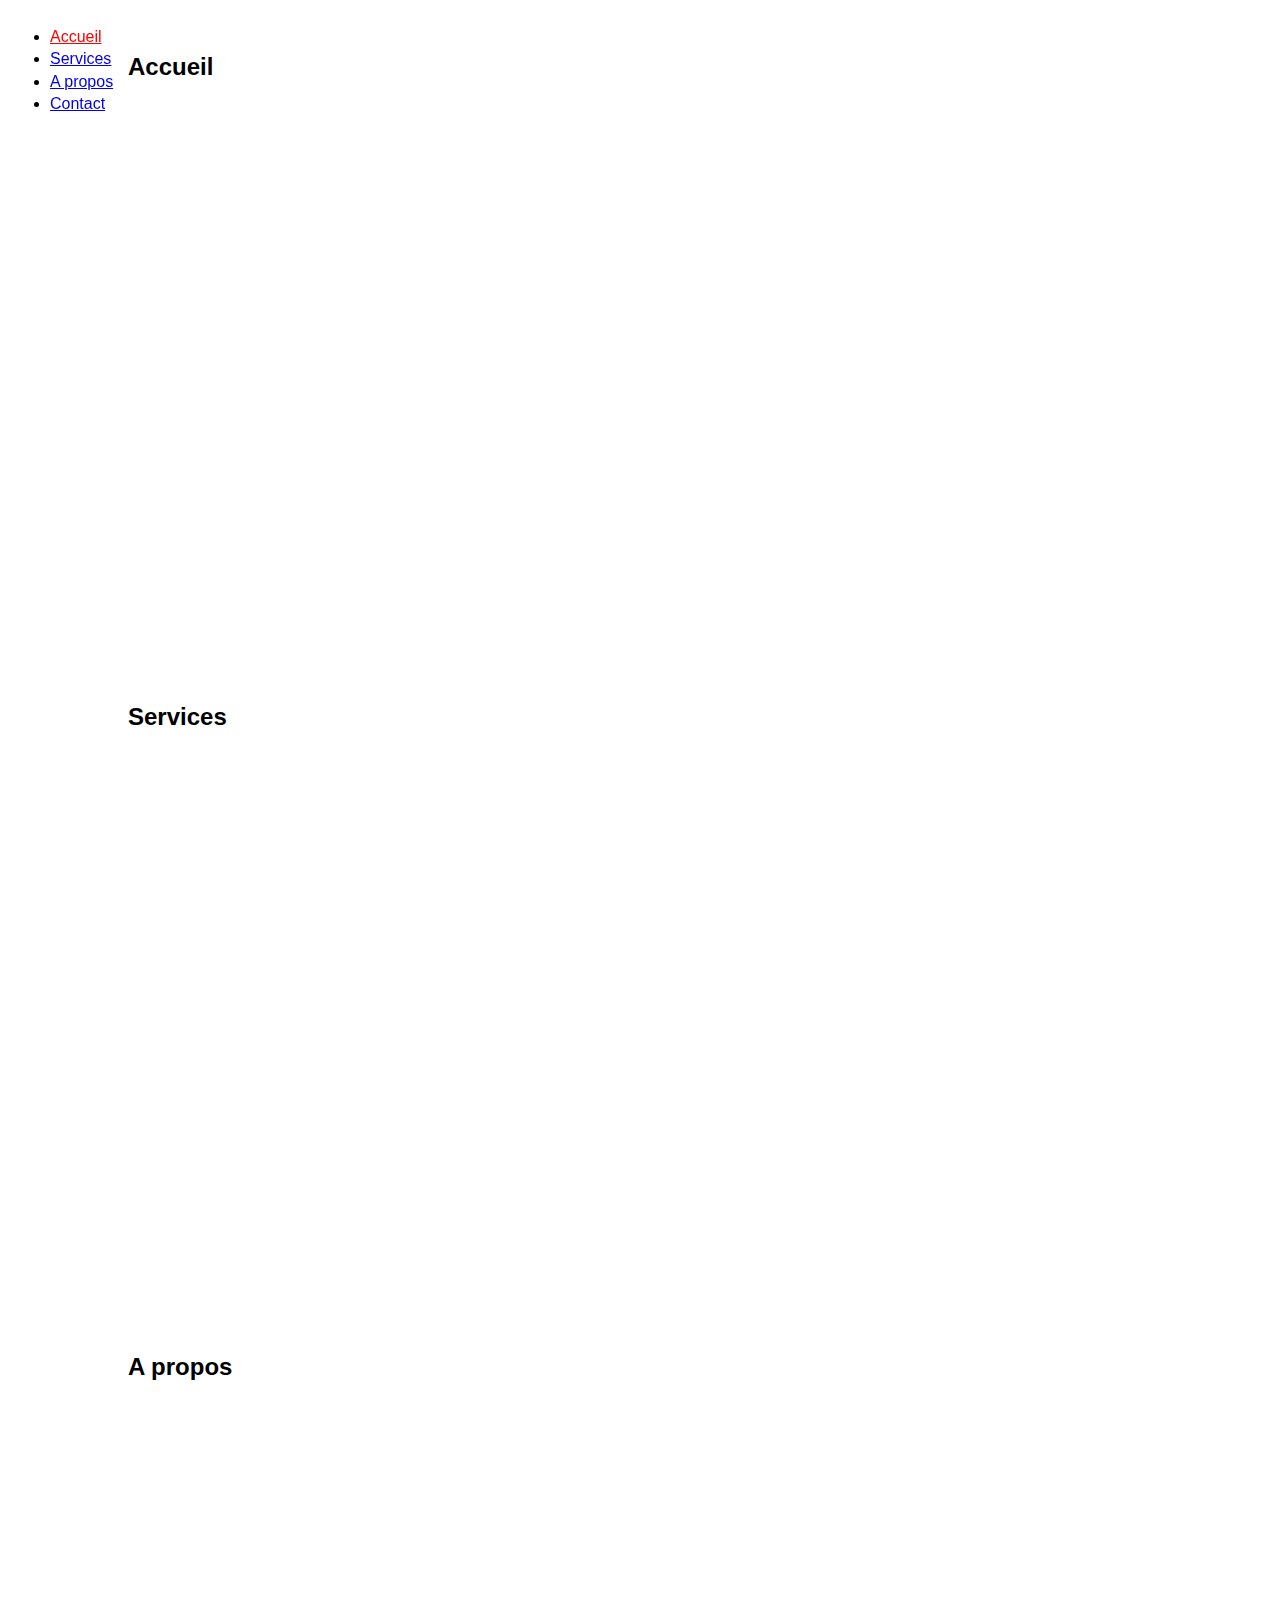
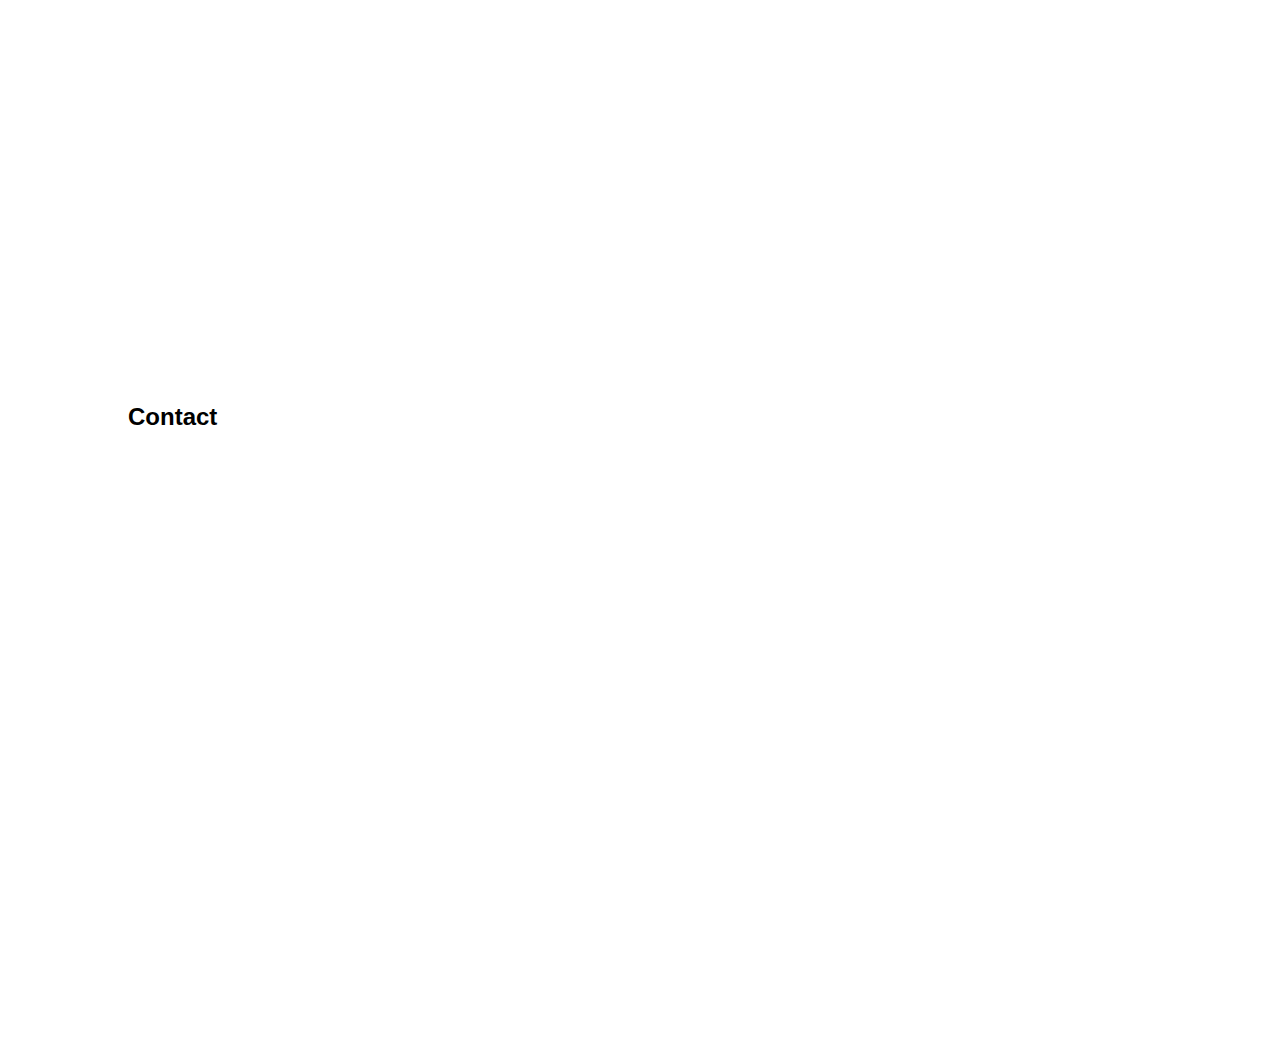
<file: scrollspy/index.html>
<!DOCTYPE html>
<html lang="en">
<head>
    <meta charset="UTF-8">
    <meta name="viewport" content="width=device-width, initial-scale=1.0">
    <title>CHANGES TON TITRE !!!!!!!</title>
    <script src="assets/app.js" defer></script>
    <link rel="stylesheet" href="assets/style.css">
</head>
<body>
    <nav class="menu">
        <ul class="menu__list">
            <li class="menu__el"><a href="#section01">Accueil</a></li>
            <li class="menu__el"><a href="#section02">Services</a></li>
            <li class="menu__el"><a href="#section03">A propos</a></li>
            <li class="menu__el menu__el--active"><a href="#section04">Contact</a></li>
        </ul>
    </nav>
    <main class="container">
        <section class="section" id="section01">
            <h2>Accueil</h2>
        </section>
        <section class="section" id="section02">
            <h2>Services</h2>
        </section>
        <section class="section" id="section03">
            <h2>A propos</h2>
        </section>
        <section class="section" id="section04">
            <h2>Contact</h2>
        </section>
    </main>
</body>
</html>
</file>
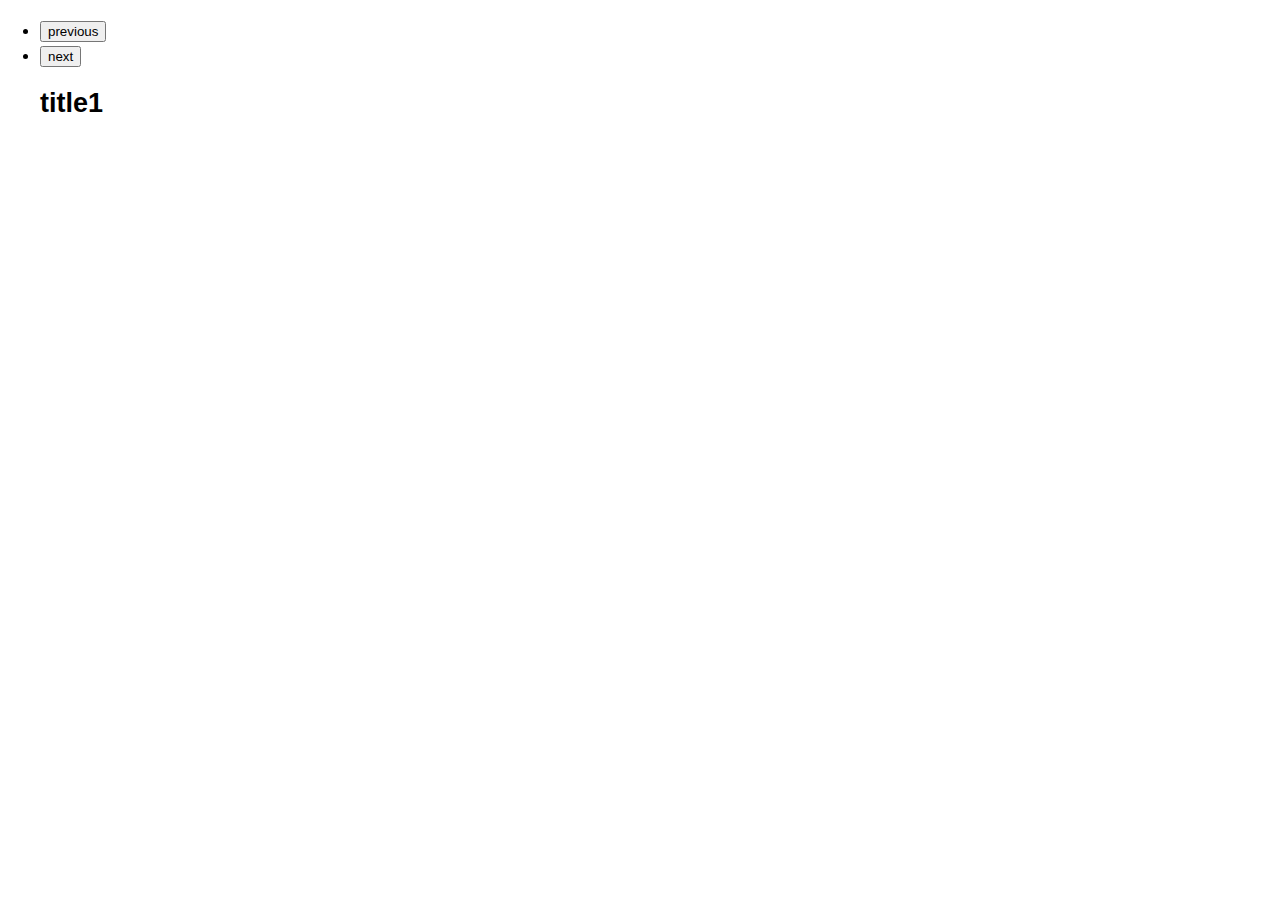
<file: silder/index.html>
<!DOCTYPE html>
<html lang="en">
<head>
    <meta charset="UTF-8">
    <meta name="viewport" content="width=device-width, initial-scale=1.0">
    <title>CHANGES TON TITRE !!!!!!!</title>
    <script src="assets/app.js" defer></script>
    <link rel="stylesheet" href="assets/style.css">
</head>
<body>
    <div class="slider">
        <ul class="slider__controls">
            <li class="slider__btn"><button class="slider__btn--prev"> previous</button></li>
            <li class="slider__btn"><button class="slider__btn--next">next</button></li>
        </ul>
        <ul class="slider__list">
            <li class="slider__el slider__el--show">
                <h2>title1</h2>
            </li>
             <li class="slider__el">
                <h2>title2</h2>
            </li>
            <li class="slider__el">
                <h2>title3</h2>
            </li>
            <li class="slider__el">
                <h2>title4</h2>
            </li>


        </ul>
    </div>
</body>
</html>
</file>
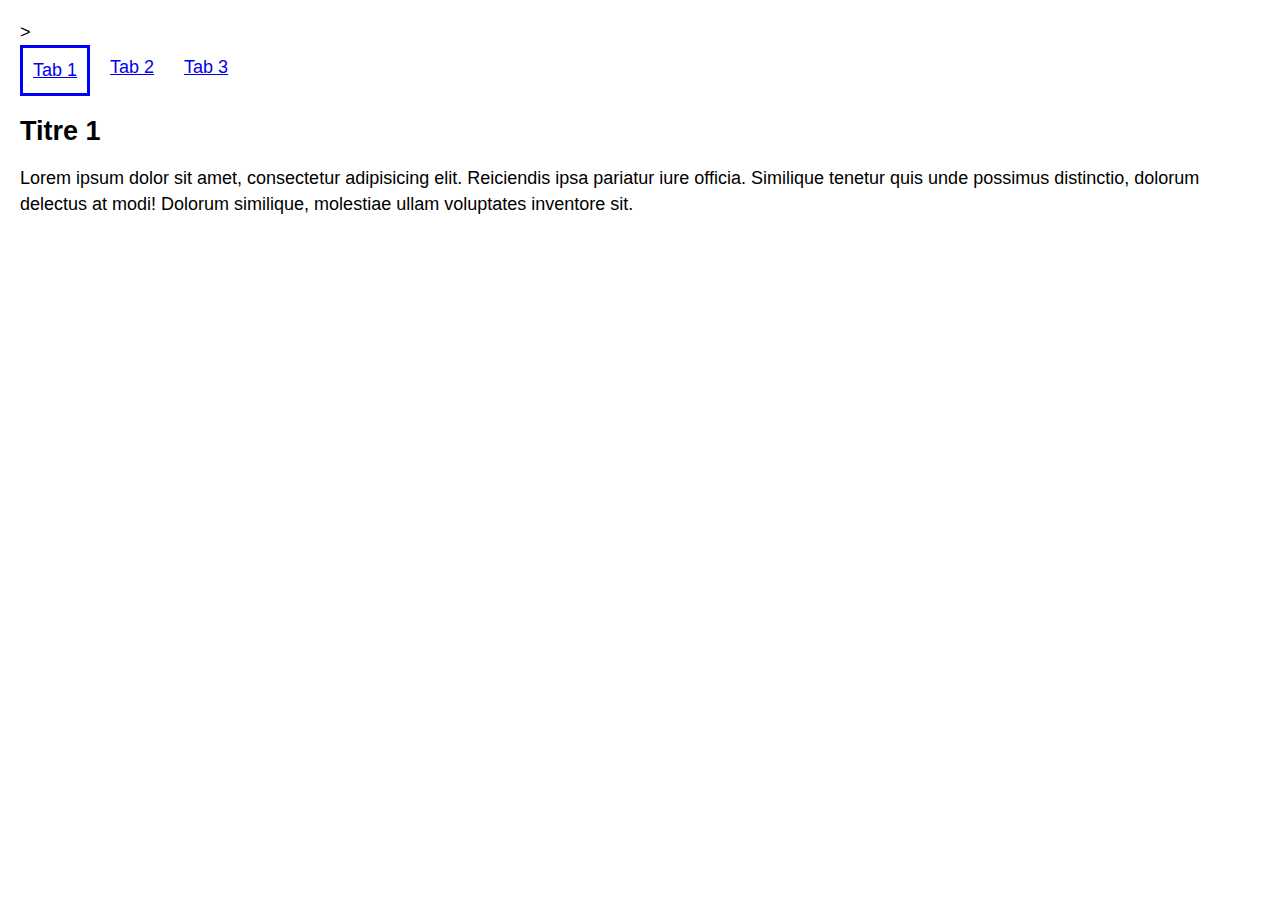
<file: tab/index.html>
><!DOCTYPE html>
<html lang="en">
<head>
    <meta charset="UTF-8">
    <meta name="viewport" content="width=device-width, initial-scale=1.0">
    <title>Tab</title>
    <script src="assets/app.js" defer></script>
    <link rel="stylesheet" href="assets/style.css">
</head>
<body>
    <div class="tab">
        <ul class="tab__nav">
            <li class="tab__el tab__el--active"><a href="#tab1">Tab 1</a></li>
            <li class="tab__el"><a href="#tab2">Tab 2</a></li>
            <li class="tab__el"><a href="#tab3">Tab 3</a></li>
        </ul>

        <div id="tab1" class="tab__content tab__content--active">
            <h2>Titre 1</h2>
            <p>Lorem ipsum dolor sit amet, consectetur adipisicing elit. Reiciendis ipsa pariatur iure officia. 
                Similique tenetur quis unde possimus distinctio, 
                dolorum delectus at modi! Dolorum similique, molestiae ullam voluptates inventore sit.</p>
        </div>

        <div id="tab2" class="tab__content">
            <h2>Titre 2</h2>
            <p>Delectus omnis dolore, consequuntur dignissimos eum nemo, iusto, 
                blanditiis distinctio officiis accusantium sapiente dicta exercitationem unde 
                qui hic maiores quaerat sequi quisquam consequatur earum ut cumque minima? Dolor, aut porro?</p>
            </div>

        <div id="tab3" class="tab__content">
            <h2>Titre 3</h2>
            <p>Velit, quas? Commodi quos, laboriosam recusandae iste ut sit adipisci odit, 
                ab vero rerum qui quam facilis asperiores, similique reiciendis quisquam temporibus aliquid. 
                Mollitia illum accusamus deleniti et velit aspernatur!</p>
        </div>

    </div>
</body>
</html>
</file>
<file: scrollspy/assets/style.css>
html{
   scroll-behavior: smooth;
}
body{
   margin: 0;
   font-family: sans-serif;
   line-height: 1.4;
}
.container{
   width: 80%;
   margin: 0 auto;
}
.section{
   height: 600px; /* Ne pas oublier, sert uniquement à l'exemple*/
   margin: 50px 0;
}
.menu{
   position: fixed;
   left: 10px;
   top: 10px;
   /*scroll-target-group: auto;*/ /* Ne fonctionne pas dans tous les navigateurs */
}

.menu__el--active a{
    color: red;
}

/*.menu__el a:target-current{
    color: red;  
}*//* Ne fonctionne pas dans tous les navigateurs */
/*[] les crochets serves à selectionner les attributs en css (comme le href des a)*/
</file>
<file: silder/assets/style.css>
body{
    font-family: sans-serif;
    margin: 0;
    line-height: 140%;
    font-size: 18px;
}
.slider__el{
    display: none;
}
.slider__el--show{
    display: block;
}
</file>
<file: tab/assets/style.css>
body{
    font-family: sans-serif;
    margin: 20px;
    line-height: 140%;
    font-size: 18px;
}
.tab__nav {
   display: flex;
   gap: 10px;
   list-style: none;
   margin: 0;
   padding: 0;
}
.tab__el {
   padding: 10px;
}

.tab__content {
   display: none;
}
.tab__content--active{
   display: block;
}
.tab__el--active{
   background-color: white;
   color: blue;
   border: blue solid 3px;
}
</file>
